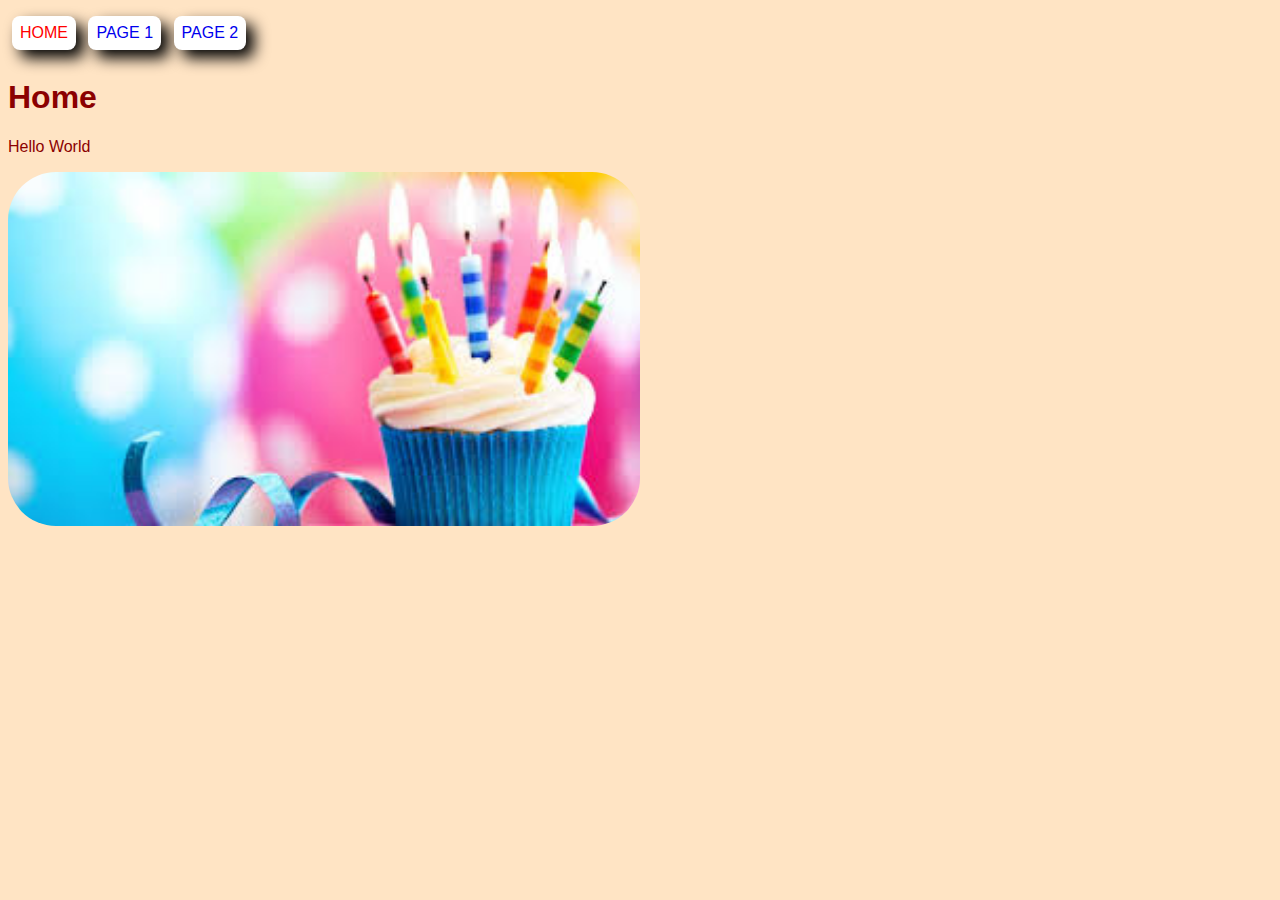
<file: wednesday/index.html>
<!DOCTYPE html>
<html lang="en">
<head>
    <meta charset="UTF-8">
    <meta name="viewport" content="width=device-width, initial-scale=1.0">
    <title>Document</title>
    <link rel="stylesheet" href="./style.css">
</head>
<nav>
    <a href="index.html" class="current">HOME</a>
    <a href="a.html">PAGE 1</a>
    <a href="b.html">PAGE 2</a>
   
</nav>
<h1>Home</h1>
<p>
    Hello World
</p>
</p>

<img class="fun" src="./Cake.jpg" alt="birthday cake"


</body>
</html>
</file>
<file: wednesday/style.css>
body {
    background-color: bisque;
    font-family: sans-serif;
    color: darkred;
}



.current{
    color:red;
}
.fun {
    width: 50%;
    border-radius:3em;
}
a {
    text-decoration: none;
    background-color: white;
    display: inline-block;
    padding: 0.5rem;
    margin: 0.5rem 0.25rem;
    border-radius: 0.5rem;
    box-shadow: 0.5rem 0.5rem 0.95rem black;
}
a:hover{
    background-color: goldenrod;
    box-shadow: 0.5rem 0.5rem 0.95rem black;
}
</file>
